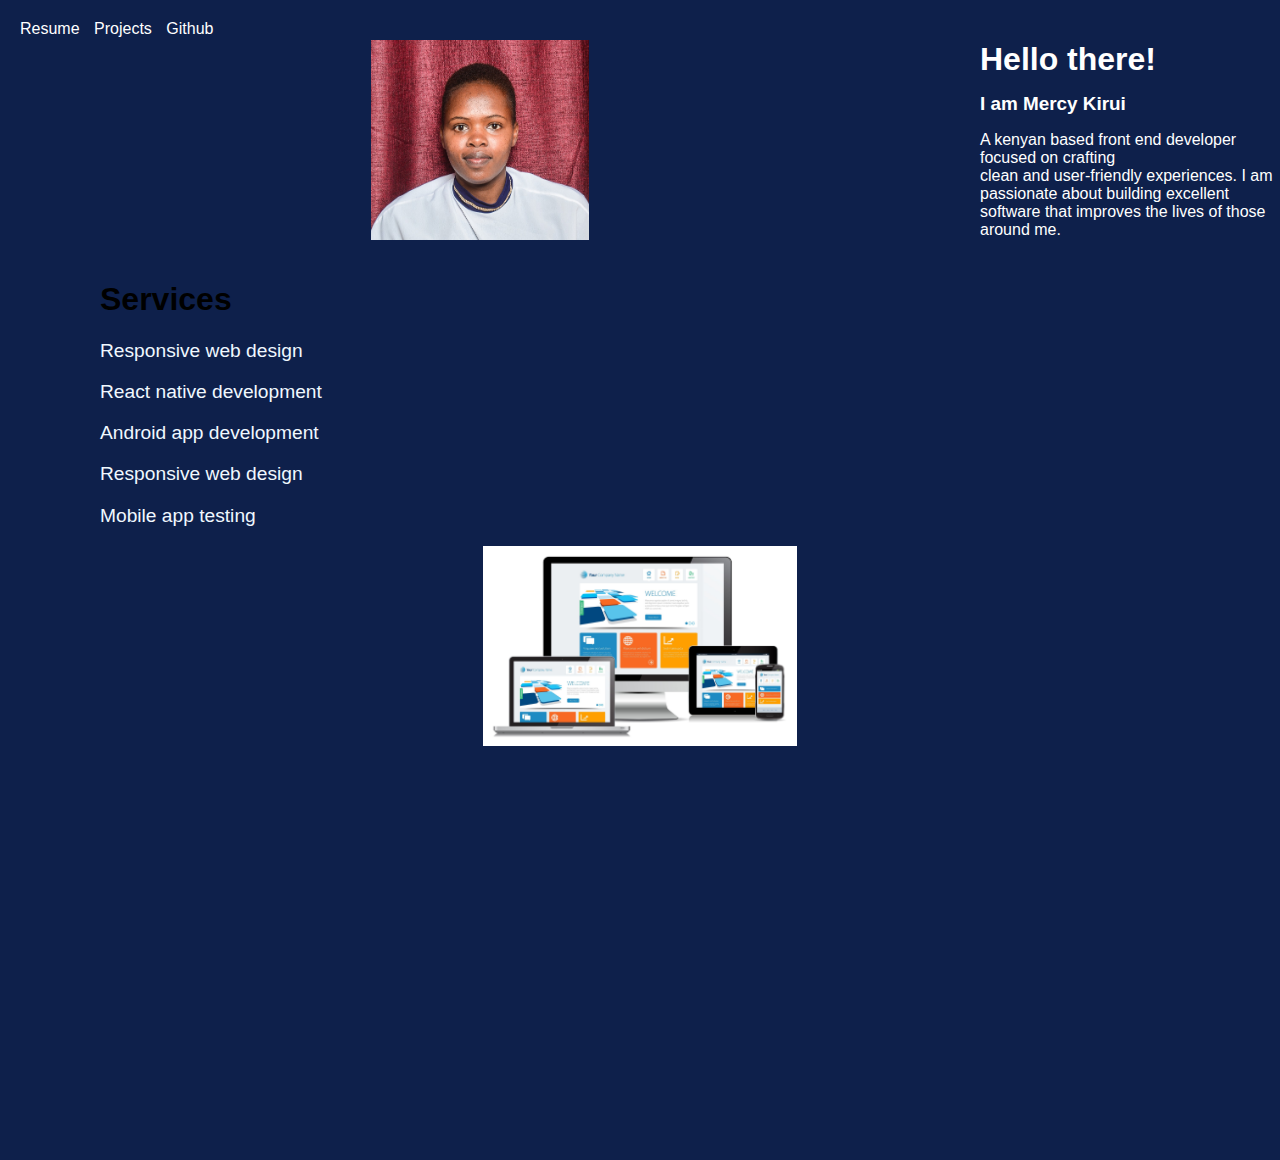
<file: index.html>
<!DOCTYPE html>
<html lang="en">
<head>
    <meta charset="UTF-8">
    <meta name="viewport" content="width=device-width, initial-scale=1.0">
    <title>My Portfolio</title>
    <link rel="stylesheet" href="styles.css">
</head>
<body>
    <header>
        <nav>
            <div class="menu-toggle" onclick="toggleMenu()">
                &#9776; 
            </div>
            <ul class="nav-links">
                <li><a href="resume.html">Resume</a></li>
                <li><a href="projects.html">Projects</a></li>
                <li><a href="Github.html">Github</a></li>

                
            </ul>
        </nav>
    </header>

    <div class="main-content">
        <div class="center-content">
            <img src="./images/my pic.jpg" alt="Your Name">
            <div class="intro">
                <h1>Hello there!</h1>
                <h2>I am Mercy Kirui</h2>
                <p id="one">A kenyan based front end developer focused on crafting <br> clean and user-friendly experiences. I am passionate about building excellent <br>software that improves the lives of those around me.</p>
            </div>
            <div class="intro-two">
            <h1>Services</h1>
            <p>Responsive web design</p>
            <p>React native development</p>
            <p>Android app development</p>
            <p>Responsive web design</p>
            <p>Mobile app testing</p>
            <img src="./images/mobile.jpg" alt="">
        </div>
        </div>
    </div>
    <script src="script.js"></script>
</body>
</html>
</file>
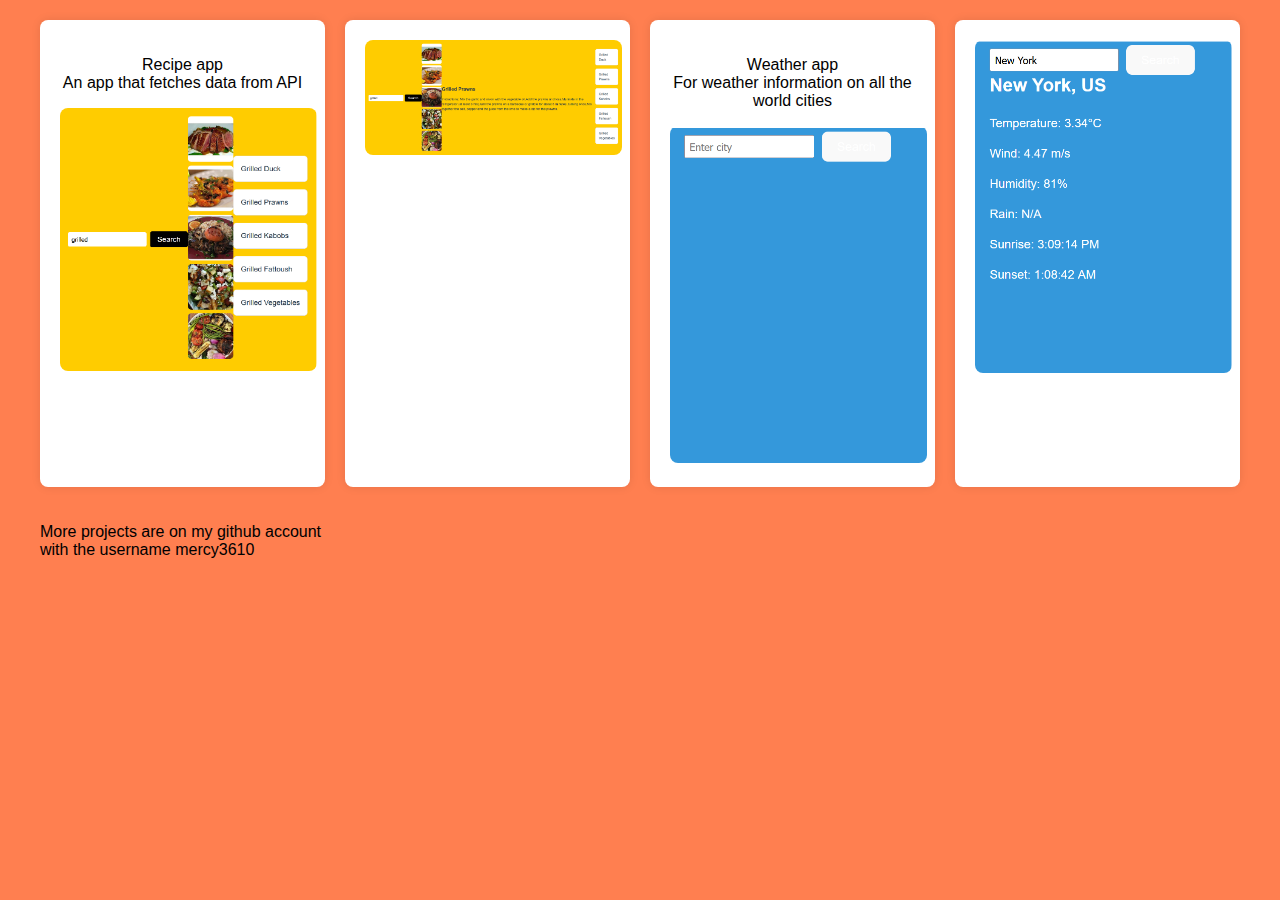
<file: projects.html>
<!DOCTYPE html>
<html lang="en">
<head>
    <meta charset="UTF-8">
    <meta name="viewport" content="width=device-width, initial-scale=1.0">
    <title>Projects</title>
    <link rel="stylesheet" href="styles2.css">
</head>
<body>
    <div class="container">
        <div class="project">
            <p>Recipe app <br>An app that fetches data from API</p>
            <img src="./images/recipe 4.png" alt="Project 1">
        </div>
        <div class="project">
            <img src="./images/recipe 5.png" alt="Project 2">
           
        </div>
        <div class="project">
            <p>Weather app <br>For weather information on all the world cities</p>
            <img src="./images/Screenshot 2024-01-29 181118.png" alt="Project 3">
        </div>
        <div class="project">
            <img src="./images/Screenshot 2024-01-29 181211.png" alt="Project 4">
        </div>
        <p class="two">More projects are on my github account with the username mercy3610</p>
    </div>
</body>
</html>
</file>
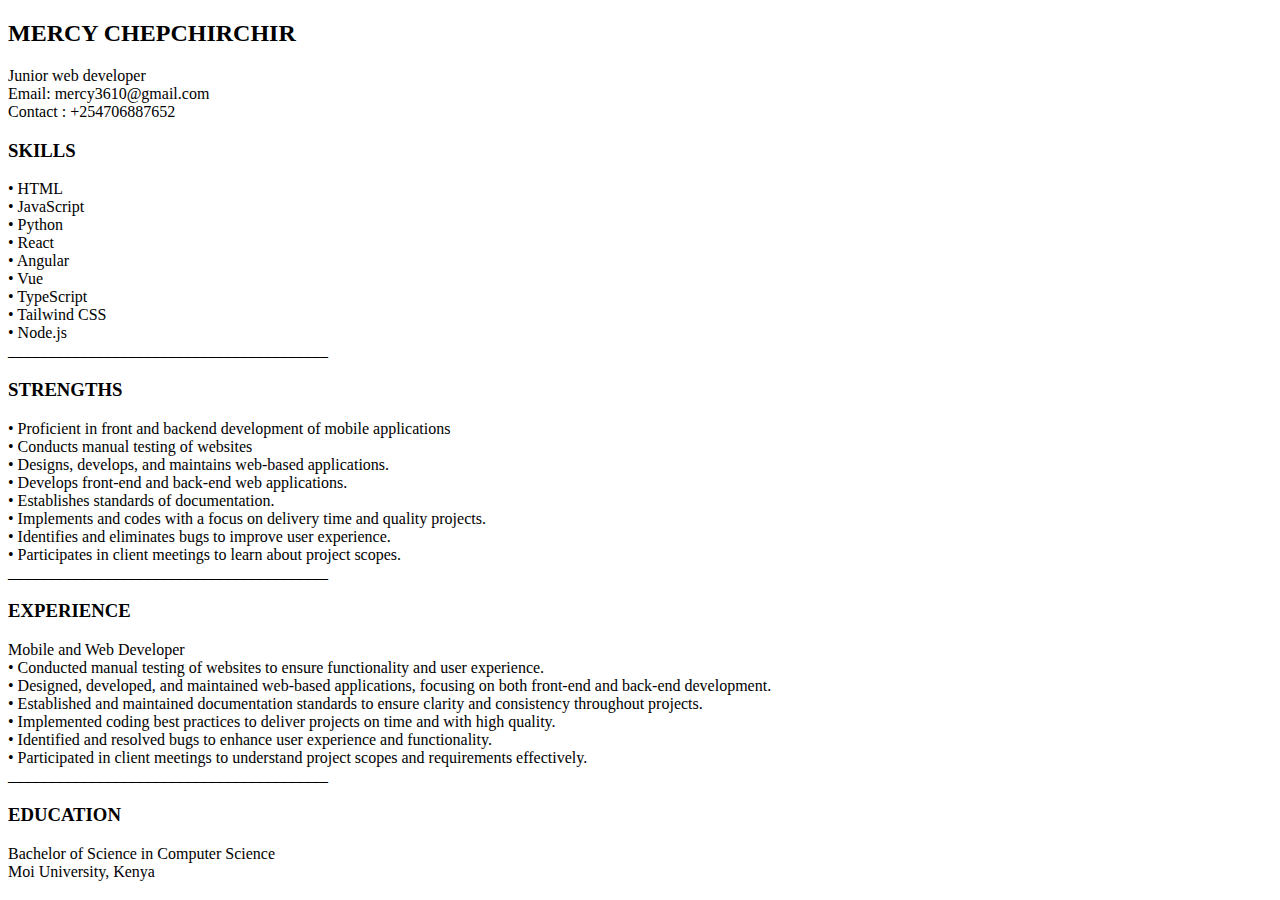
<file: resume.html>
<!DOCTYPE html>
<html lang="en">
<head>
    <meta charset="UTF-8">
    <meta name="viewport" content="width=device-width, initial-scale=1.0">
    <title>Resume</title>
</head>
<body>
    
    <h2>MERCY CHEPCHIRCHIR</h2>
        <p>Junior web developer <br>
        Email: mercy3610@gmail.com <br>
        Contact : +254706887652
        
        <h3>SKILLS</h3>
        •	HTML <br>
        •	JavaScript <br>
        •	Python <br>
        •	React <br>
        •	Angular <br>
        •	Vue <br>
        •	TypeScript <br>
        •	Tailwind CSS <br>
        •	Node.js <br>
        ________________________________________
        <H3>STRENGTHS</H3>
        •	Proficient in front and backend development of mobile applications <br>
        •	Conducts manual testing of websites <br>
        •	Designs, develops, and maintains web-based applications. <br>
        •	Develops front-end and back-end web applications. <br>
        •	Establishes standards of documentation. <br>
        •	Implements and codes with a focus on delivery time and quality projects. <br>
        •	Identifies and eliminates bugs to improve user experience. <br>
        •	Participates in client meetings to learn about project scopes. <br>
        ________________________________________
       <h3>EXPERIENCE</h3> 
        Mobile and Web Developer <br>
        •	Conducted manual testing of websites to ensure functionality and user experience. <br>
        •	Designed, developed, and maintained web-based applications, focusing on both front-end and back-end development. <br>
        •	Established and maintained documentation standards to ensure clarity and consistency throughout projects. <br>
        •	Implemented coding best practices to deliver projects on time and with high quality. <br>
        •	Identified and resolved bugs to enhance user experience and functionality. <br>
        •	Participated in client meetings to understand project scopes and requirements effectively. <br>
        ________________________________________
       <h3>EDUCATION</h3> 
        Bachelor of Science in Computer Science <br>
        Moi University, Kenya <br>
        
          
    </p>
</body>
</html>
</file>
<file: styles.css>
body {
    margin: 0;
    padding: 0;
    font-family: Arial, sans-serif;
    background-color: #0e204b; /* Dark blue background */
}

header {
    background-color: #0e204b; /* Darker blue for header */
    padding: 20px;
}

nav ul {
    list-style-type: none;
    margin: 0;
    padding: 0;
}

nav ul li {
    display: inline;
    margin-right: 20px;
}

nav ul li a {
    color: white;
    text-decoration: none;
}

.main-content {
    display: flex;
    align-items: left;
    margin-left: 0;
    height: 100vh;
}
.center-content {
    display: flex;
    justify-content: center;
    align-items: center;
    flex-wrap: wrap; 
    gap: 20px; 
}

.center-content img {
    max-width: 100%;
    max-height: 300px;
}

.intro {
    text-align: left; 
}

.intro h1,
.intro p {
    margin: 0; 
}

.intro h1 {
    font-size: 2em;
    color: white;
}
.intro h2 {
    font-size: .5cm;
    color: white;
}
.intro p {
    color: white;
    max-width: 300px; 
}

.center-content img {
    max-width: 50%; 
    max-height: 200px; 
    display: block; 
    margin: 0 auto; 
}



@media screen and (max-width: 768px) {
    .menu-toggle {
        display: block; 
        position: absolute; 
        top: 5px; 
        left: 5px; 
        z-index: 99; 
       cursor: pointer;
        }
        
    }

    .nav-links {
        list-style-type: none;
        padding: 0;
        margin: 0;
        justify-content: space-between;
        display: none;
    }
    
    
    @media screen and (min-width: 769px) {
        .menu-toggle {
            display: none; 
        }
        
        .nav-links {
            display: block; 
            position: absolute; 
            top: 10px; 
            left: 10px; 
            background-color: #0e204b;
            padding: 10px; 
        }
    
        .nav-links li {
            display: inline-block; /
            margin-right: 20px; 
            border: aliceblue;
        }
    
        nav ul li {
            display: inline;
            margin-right: 10px; 
        }
        
        .nav-links li:last-child {
            margin-right: 0; 
        }
    
        .nav-links li a {
            text-decoration: none;
            color: white;
        }
    }
  .intro-two {
    background-color:#0e204b
    z-index: 99;
    margin-left: 100px;
    margin-left: 0%;
    margin-top: 0%;
    height: 100vh;
    width: 120vh;
    justify-content:space-between;
  }
.intro-two p {
    font-size: larger;
    color: aliceblue;
}
</file>
<file: styles2.css>
body {
    margin: 0;
    padding: 0;
    font-family: Arial, sans-serif;
    background-color: coral;
}

.container {
    max-width: 1200px;
    margin: 0 auto;
    padding: 20px;
    display: grid;
    grid-template-columns: repeat(auto-fit, minmax(250px, 1fr)); 
    grid-gap: 20px; 
}

.project {
    background-color: white;
    padding: 20px;
    text-align: center;
    border-radius: 8px;
    box-shadow: 0px 0px 10px rgba(0, 0, 0, 0.1);
}

.project img {
    max-width: 105%;
    height: auto;
    border-radius: 8px;
}

.project h2 {
    margin-top: 10px;
    font-size: 1.2em;
}
</file>
